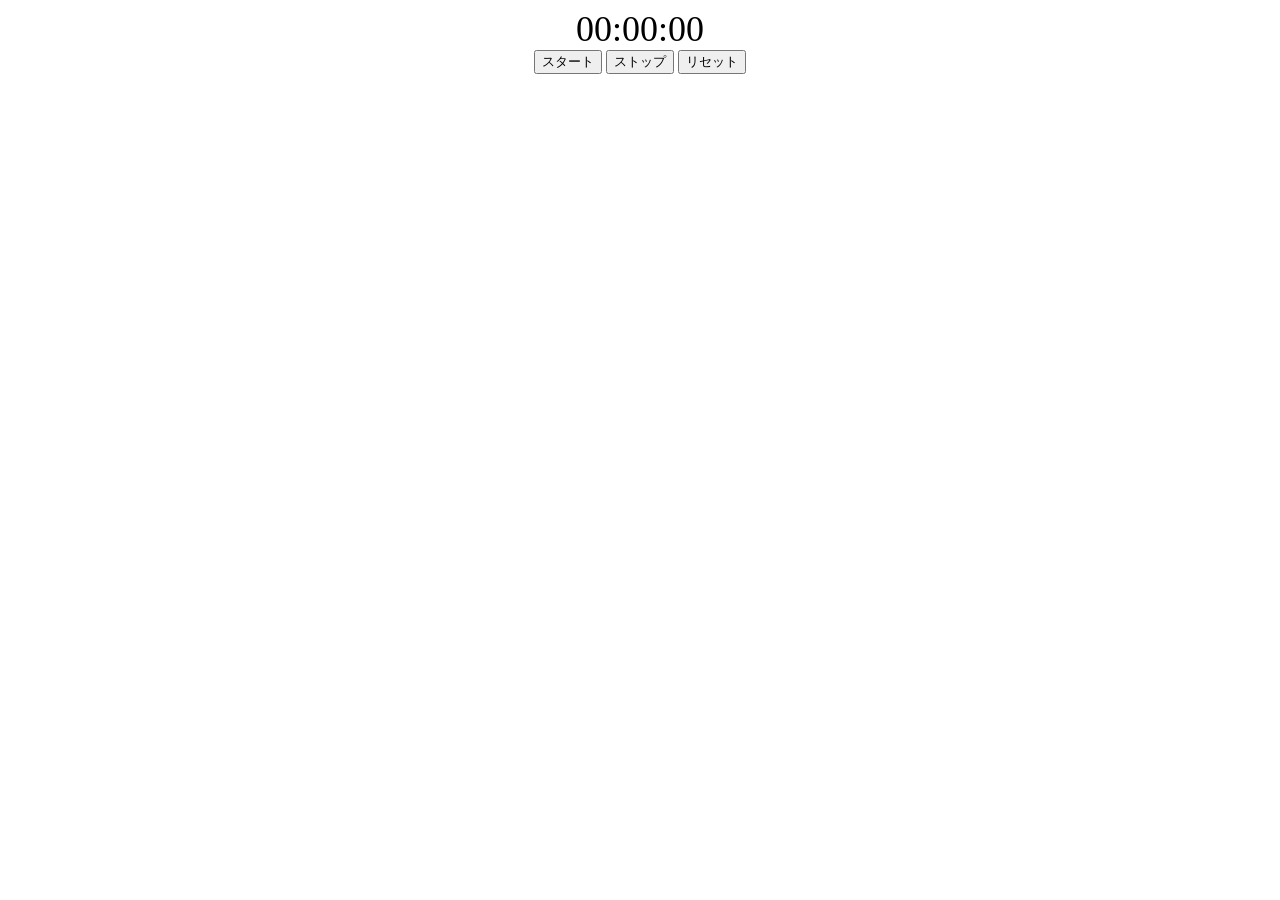
<file: index.html>
<!DOCTYPE html>
<html>
<head>
  <title>ストップウォッチ</title>
  <link rel="stylesheet" href="main.css">
</head>
<body>
  <div class="stopwatch">
    <div id="display">00:00:00</div>
    <button id="start">スタート</button>
    <button id="stop">ストップ</button>
    <button id="reset">リセット</button>
  </div>
  <script src="main.js"></script>
</body>
</html>
</file>
<file: main.css>
.stopwatch {
  text-align: center;
}

#display {
  font-size: 36px;
}
</file>
